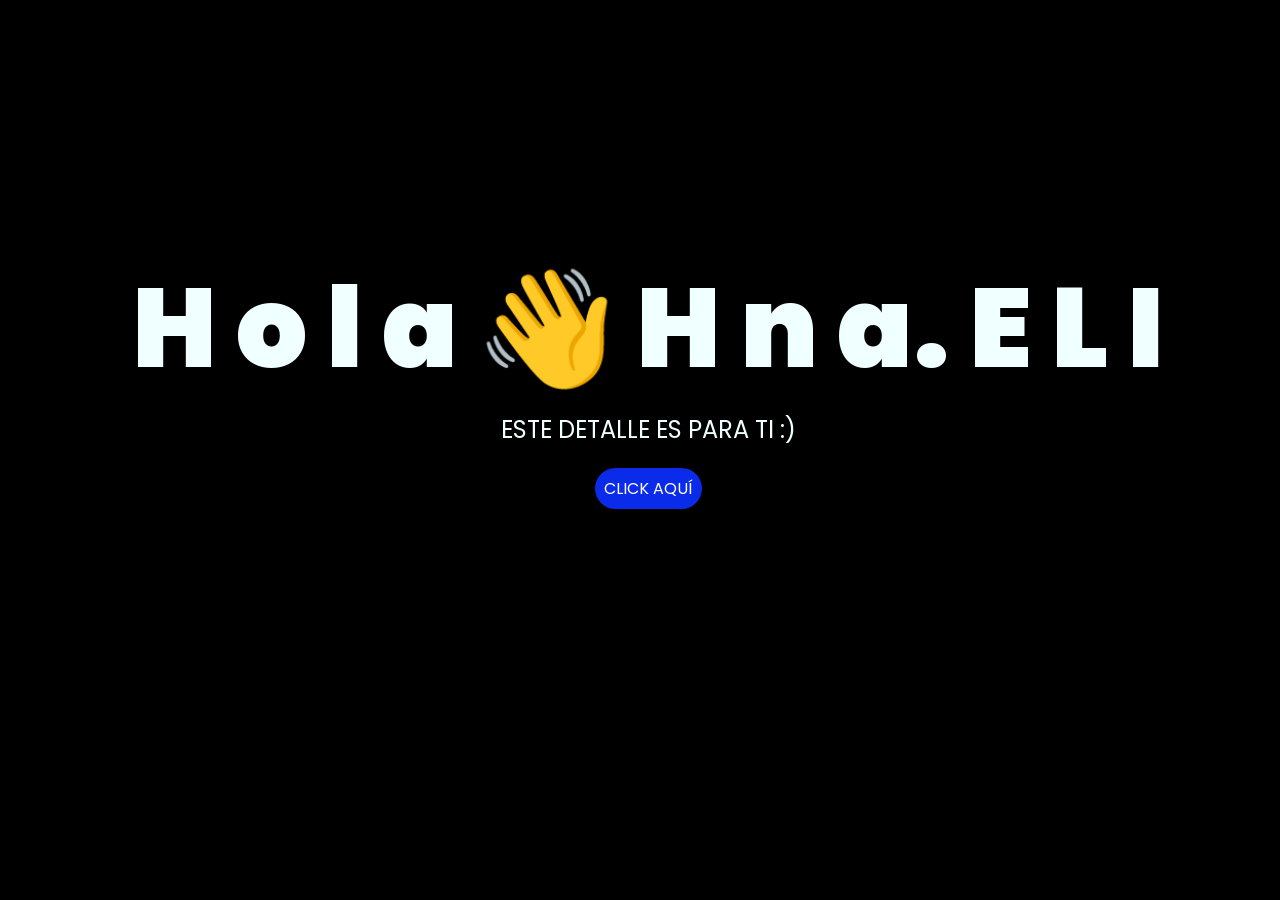
<file: index.html>
<!DOCTYPE html>
<html lang="es">

<head>
    <meta charset="UTF-8">
    <meta http-equiv="X-UA-Compatible" content="IE=edge">
    <meta name="viewport" content="width=device-width, initial-scale=1.0">
    <link rel="stylesheet" href="css/style.css">
    <link rel="icon" href="img/flowers.png" type="image/x-icon">
    <title>Flowers</title>
</head>

<body>
    <div class="greetings">
        <span>H</span>
        <span>o</span>
        <span>l</span>
        <span>a</span>
        <span>👋</span>
        <span>H</span>
        <span>n</span>
        <span>a.</span>
        <span>E</span>
        <span>L</span>
        <span>I</span>

    </div>
    <div class="description">
        <span>ESTE DETALLE ES PARA TI :)</span>
    </div>
    <div class="button">
        <button class="botones">
            <a href="flower.html" style="color: #fff;">CLICK AQUÍ</a>
        </button>
    </div>

</body>

</html>
</file>
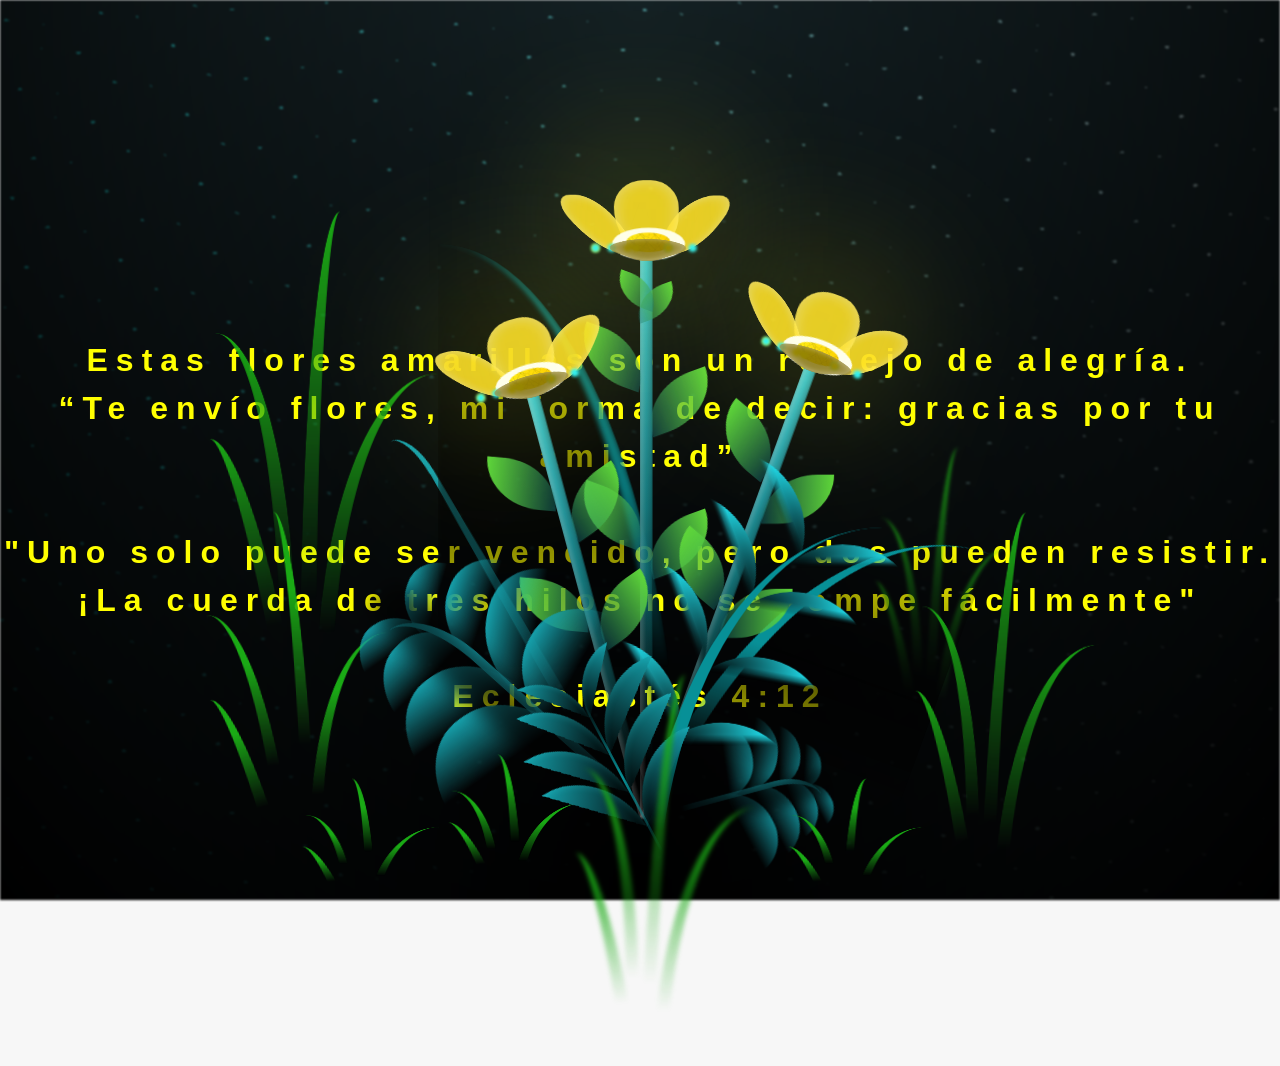
<file: flower.html>
<!DOCTYPE html>
<html lang="es">
  <head>
    <meta charset="UTF-8" />
    <meta http-equiv="X-UA-Compatible" content="IE=edge" />
    <meta name="viewport" content="width=device-width, initial-scale=1.0" />
    <link rel="stylesheet" href="css/main.css" />
    <link rel="icon" href="img/flowers.png" type="image/x-icon" />
    <title>Flower</title>
  </head>
  <body class="container">
    <audio src="sound/ChristianBasso&HaienQiu-Flowers.mp3" autoplay></audio>
    <div id="lyrics">
     
    </div>
    <h1 class="titulo">Estas flores amarillas son un reflejo de alegría.<br>
      “Te envío flores, mi forma de decir: gracias por tu amistad” <br><br> 
    "Uno solo puede ser vencido,
pero dos pueden resistir.
¡La cuerda de tres hilos
no se rompe fácilmente"<br><br>
Eclesiastés 4:12</h1>
  
    <div class="night"></div>
    <div class="flowers">
      <div class="flower flower--1">
        <div class="flower__leafs flower__leafs--1">
          <div class="flower__leaf flower__leaf--1"></div>
          <div class="flower__leaf flower__leaf--2"></div>
          <div class="flower__leaf flower__leaf--3"></div>
          <div class="flower__leaf flower__leaf--4"></div>
          <div class="flower__white-circle"></div>

          <div class="flower__light flower__light--1"></div>
          <div class="flower__light flower__light--2"></div>
          <div class="flower__light flower__light--3"></div>
          <div class="flower__light flower__light--4"></div>
          <div class="flower__light flower__light--5"></div>
          <div class="flower__light flower__light--6"></div>
          <div class="flower__light flower__light--7"></div>
          <div class="flower__light flower__light--8"></div>
        </div>
        <div class="flower__line">
          <div class="flower__line__leaf flower__line__leaf--1"></div>
          <div class="flower__line__leaf flower__line__leaf--2"></div>
          <div class="flower__line__leaf flower__line__leaf--3"></div>
          <div class="flower__line__leaf flower__line__leaf--4"></div>
          <div class="flower__line__leaf flower__line__leaf--5"></div>
          <div class="flower__line__leaf flower__line__leaf--6"></div>
        </div>
      </div>

      <div class="flower flower--2">
        <div class="flower__leafs flower__leafs--2">
          <div class="flower__leaf flower__leaf--1"></div>
          <div class="flower__leaf flower__leaf--2"></div>
          <div class="flower__leaf flower__leaf--3"></div>
          <div class="flower__leaf flower__leaf--4"></div>
          <div class="flower__white-circle"></div>

          <div class="flower__light flower__light--1"></div>
          <div class="flower__light flower__light--2"></div>
          <div class="flower__light flower__light--3"></div>
          <div class="flower__light flower__light--4"></div>
          <div class="flower__light flower__light--5"></div>
          <div class="flower__light flower__light--6"></div>
          <div class="flower__light flower__light--7"></div>
          <div class="flower__light flower__light--8"></div>
        </div>
        <div class="flower__line">
          <div class="flower__line__leaf flower__line__leaf--1"></div>
          <div class="flower__line__leaf flower__line__leaf--2"></div>
          <div class="flower__line__leaf flower__line__leaf--3"></div>
          <div class="flower__line__leaf flower__line__leaf--4"></div>
        </div>
      </div>

      <div class="flower flower--3">
        <div class="flower__leafs flower__leafs--3">
          <div class="flower__leaf flower__leaf--1"></div>
          <div class="flower__leaf flower__leaf--2"></div>
          <div class="flower__leaf flower__leaf--3"></div>
          <div class="flower__leaf flower__leaf--4"></div>
          <div class="flower__white-circle"></div>

          <div class="flower__light flower__light--1"></div>
          <div class="flower__light flower__light--2"></div>
          <div class="flower__light flower__light--3"></div>
          <div class="flower__light flower__light--4"></div>
          <div class="flower__light flower__light--5"></div>
          <div class="flower__light flower__light--6"></div>
          <div class="flower__light flower__light--7"></div>
          <div class="flower__light flower__light--8"></div>
        </div>
        <div class="flower__line">
          <div class="flower__line__leaf flower__line__leaf--1"></div>
          <div class="flower__line__leaf flower__line__leaf--2"></div>
          <div class="flower__line__leaf flower__line__leaf--3"></div>
          <div class="flower__line__leaf flower__line__leaf--4"></div>
        </div>
      </div>

      <div class="grow-ans" style="--d: 1.2s">
        <div class="flower__g-long">
          <div class="flower__g-long__top"></div>
          <div class="flower__g-long__bottom"></div>
        </div>
      </div>

      <div class="growing-grass">
        <div class="flower__grass flower__grass--1">
          <div class="flower__grass--top"></div>
          <div class="flower__grass--bottom"></div>
          <div class="flower__grass__leaf flower__grass__leaf--1"></div>
          <div class="flower__grass__leaf flower__grass__leaf--2"></div>
          <div class="flower__grass__leaf flower__grass__leaf--3"></div>
          <div class="flower__grass__leaf flower__grass__leaf--4"></div>
          <div class="flower__grass__leaf flower__grass__leaf--5"></div>
          <div class="flower__grass__leaf flower__grass__leaf--6"></div>
          <div class="flower__grass__leaf flower__grass__leaf--7"></div>
          <div class="flower__grass__leaf flower__grass__leaf--8"></div>
          <div class="flower__grass__overlay"></div>
        </div>
      </div>

      <div class="growing-grass">
        <div class="flower__grass flower__grass--2">
          <div class="flower__grass--top"></div>
          <div class="flower__grass--bottom"></div>
          <div class="flower__grass__leaf flower__grass__leaf--1"></div>
          <div class="flower__grass__leaf flower__grass__leaf--2"></div>
          <div class="flower__grass__leaf flower__grass__leaf--3"></div>
          <div class="flower__grass__leaf flower__grass__leaf--4"></div>
          <div class="flower__grass__leaf flower__grass__leaf--5"></div>
          <div class="flower__grass__leaf flower__grass__leaf--6"></div>
          <div class="flower__grass__leaf flower__grass__leaf--7"></div>
          <div class="flower__grass__leaf flower__grass__leaf--8"></div>
          <div class="flower__grass__overlay"></div>
        </div>
      </div>

      <div class="grow-ans" style="--d: 2.4s">
        <div class="flower__g-right flower__g-right--1">
          <div class="leaf"></div>
        </div>
      </div>

      <div class="grow-ans" style="--d: 2.8s">
        <div class="flower__g-right flower__g-right--2">
          <div class="leaf"></div>
        </div>
      </div>

      <div class="grow-ans" style="--d: 2.8s">
        <div class="flower__g-front">
          <div
            class="flower__g-front__leaf-wrapper flower__g-front__leaf-wrapper--1"
          >
            <div class="flower__g-front__leaf"></div>
          </div>
          <div
            class="flower__g-front__leaf-wrapper flower__g-front__leaf-wrapper--2"
          >
            <div class="flower__g-front__leaf"></div>
          </div>
          <div
            class="flower__g-front__leaf-wrapper flower__g-front__leaf-wrapper--3"
          >
            <div class="flower__g-front__leaf"></div>
          </div>
          <div
            class="flower__g-front__leaf-wrapper flower__g-front__leaf-wrapper--4"
          >
            <div class="flower__g-front__leaf"></div>
          </div>
          <div
            class="flower__g-front__leaf-wrapper flower__g-front__leaf-wrapper--5"
          >
            <div class="flower__g-front__leaf"></div>
          </div>
          <div
            class="flower__g-front__leaf-wrapper flower__g-front__leaf-wrapper--6"
          >
            <div class="flower__g-front__leaf"></div>
          </div>
          <div
            class="flower__g-front__leaf-wrapper flower__g-front__leaf-wrapper--7"
          >
            <div class="flower__g-front__leaf"></div>
          </div>
          <div
            class="flower__g-front__leaf-wrapper flower__g-front__leaf-wrapper--8"
          >
            <div class="flower__g-front__leaf"></div>
          </div>
          <div class="flower__g-front__line"></div>
        </div>
      </div>

      <div class="grow-ans" style="--d: 3.2s">
        <div class="flower__g-fr">
          <div class="leaf"></div>
          <div class="flower__g-fr__leaf flower__g-fr__leaf--1"></div>
          <div class="flower__g-fr__leaf flower__g-fr__leaf--2"></div>
          <div class="flower__g-fr__leaf flower__g-fr__leaf--3"></div>
          <div class="flower__g-fr__leaf flower__g-fr__leaf--4"></div>
          <div class="flower__g-fr__leaf flower__g-fr__leaf--5"></div>
          <div class="flower__g-fr__leaf flower__g-fr__leaf--6"></div>
          <div class="flower__g-fr__leaf flower__g-fr__leaf--7"></div>
          <div class="flower__g-fr__leaf flower__g-fr__leaf--8"></div>
        </div>
      </div>

      <div class="long-g long-g--0">
        <div class="grow-ans" style="--d: 3s">
          <div class="leaf leaf--0"></div>
        </div>
        <div class="grow-ans" style="--d: 2.2s">
          <div class="leaf leaf--1"></div>
        </div>
        <div class="grow-ans" style="--d: 3.4s">
          <div class="leaf leaf--2"></div>
        </div>
        <div class="grow-ans" style="--d: 3.6s">
          <div class="leaf leaf--3"></div>
        </div>
      </div>

      <div class="long-g long-g--1">
        <div class="grow-ans" style="--d: 3.6s">
          <div class="leaf leaf--0"></div>
        </div>
        <div class="grow-ans" style="--d: 3.8s">
          <div class="leaf leaf--1"></div>
        </div>
        <div class="grow-ans" style="--d: 4s">
          <div class="leaf leaf--2"></div>
        </div>
        <div class="grow-ans" style="--d: 4.2s">
          <div class="leaf leaf--3"></div>
        </div>
      </div>

      <div class="long-g long-g--2">
        <div class="grow-ans" style="--d: 4s">
          <div class="leaf leaf--0"></div>
        </div>
        <div class="grow-ans" style="--d: 4.2s">
          <div class="leaf leaf--1"></div>
        </div>
        <div class="grow-ans" style="--d: 4.4s">
          <div class="leaf leaf--2"></div>
        </div>
        <div class="grow-ans" style="--d: 4.6s">
          <div class="leaf leaf--3"></div>
        </div>
      </div>

      <div class="long-g long-g--3">
        <div class="grow-ans" style="--d: 4s">
          <div class="leaf leaf--0"></div>
        </div>
        <div class="grow-ans" style="--d: 4.2s">
          <div class="leaf leaf--1"></div>
        </div>
        <div class="grow-ans" style="--d: 3s">
          <div class="leaf leaf--2"></div>
        </div>
        <div class="grow-ans" style="--d: 3.6s">
          <div class="leaf leaf--3"></div>
        </div>
      </div>

      <div class="long-g long-g--4">
        <div class="grow-ans" style="--d: 4s">
          <div class="leaf leaf--0"></div>
        </div>
        <div class="grow-ans" style="--d: 4.2s">
          <div class="leaf leaf--1"></div>
        </div>
        <div class="grow-ans" style="--d: 3s">
          <div class="leaf leaf--2"></div>
        </div>
        <div class="grow-ans" style="--d: 3.6s">
          <div class="leaf leaf--3"></div>
        </div>
      </div>

      <div class="long-g long-g--5">
        <div class="grow-ans" style="--d: 4s">
          <div class="leaf leaf--0"></div>
        </div>
        <div class="grow-ans" style="--d: 4.2s">
          <div class="leaf leaf--1"></div>
        </div>
        <div class="grow-ans" style="--d: 3s">
          <div class="leaf leaf--2"></div>
        </div>
        <div class="grow-ans" style="--d: 3.6s">
          <div class="leaf leaf--3"></div>
        </div>
      </div>

      <div class="long-g long-g--6">
        <div class="grow-ans" style="--d: 4.2s">
          <div class="leaf leaf--0"></div>
        </div>
        <div class="grow-ans" style="--d: 4.4s">
          <div class="leaf leaf--1"></div>
        </div>
        <div class="grow-ans" style="--d: 4.6s">
          <div class="leaf leaf--2"></div>
        </div>
        <div class="grow-ans" style="--d: 4.8s">
          <div class="leaf leaf--3"></div>
        </div>
      </div>

      <div class="long-g long-g--7">
        <div class="grow-ans" style="--d: 3s">
          <div class="leaf leaf--0"></div>
        </div>
        <div class="grow-ans" style="--d: 3.2s">
          <div class="leaf leaf--1"></div>
        </div>
        <div class="grow-ans" style="--d: 3.5s">
          <div class="leaf leaf--2"></div>
        </div>
        <div class="grow-ans" style="--d: 3.6s">
          <div class="leaf leaf--3"></div>
        </div>
      </div>
    </div>
    <script src="anim.js"></script>
    <script src="main.js"></script>
  </body>
</html>
</file>
<file: css/style.css>
@import url('https://fonts.googleapis.com/css2?family=Poppins:ital,wght@0,500;1,900&display=swap');
*{
    font-family: 'Poppins',cursive;
}
body{
    color: azure;
    width: 100%;
    height: 82vh;
    display: flex;
    flex-direction: column;
    align-items: center;
    justify-content: center;
    background-color: black;
    /* padding-top: -30; */
}

.botones{
    padding: 9px;
    border-radius: 80px;
    background-color: transparent;
    border: none;
}

.botones a{
    background-color: #0a2be9;
    padding: 9px;
    border-radius: 80px;
    -webkit-border-radius: 80px;
    -moz-border-radius: 80px;
    -ms-border-radius: 80px;
    -o-border-radius: 80px;

}

.botones a:focus{
    background-color: rgb(50, 194, 194);
}

.greetings{
    font-size: 7rem;
    font-weight: 900;
}
.greetings > span{
    animation: glow 2.5s ease-in-out infinite;
}
@keyframes glow{
    0%, 100%{
        color: #fff;
        text-shadow: 0 0 12px #39c6d6, 0 0 50px #39c6d6, 0 0 100px #39c6d6;
    }
    10%, 90%{
        color: #111;
        text-shadow: none;
    }
}
.greetings > span:nth-child(2){
    animation-delay: .4s ;
}
.greetings > span:nth-child(3){
    animation-delay: .6s ;
}
.greetings > span:nth-child(4){
    animation-delay: .8s;
}
.greetings > span:nth-child(5){
    animation-delay: 1s;
}
.greetings > span:nth-child(6){
    animation-delay: 1.2s;
}

.greetings > span:nth-child(7){
    animation-delay: 1.4s;
}
.greetings > span:nth-child(8){
    animation-delay: 1.6s;
}
.greetings > span:nth-child(9){
    animation-delay: 1.8s;
}
.greetings > span:nth-child(10){
    animation-delay: 2s;
}
.greetings > span:nth-child(11){
    animation-delay: 2.1s;
}
.greetings > span:nth-child(12){
    animation-delay: 2.3s;
}


.description{
    font-size: 1.5rem;
    margin-bottom: 20px;
}

.button a{
    text-decoration: none;
    font-size: 1rem;
    color: #111;
}

@media screen and (max-width:574px){
    .greetings{
        display: block;
        font-size: 4rem;
        font-weight: 800;
        text-align: center;
    }
    .description{
        font-size: 2rem;
    }
    
    .button a{
        font-size: 1rem;
    }
}
</file>
<file: css/main.css>
*,
*::after,
*::before {
  padding: 0;
  margin: 0;
  box-sizing: border-box;
}

:root {
  --dark-color: #000;
}

body {
  display: flex;
  align-items: flex-end;
  justify-content: center;
  min-height: 100vh;
  background-color: var(--dark-color);
  overflow: hidden;
  perspective: 1000px;
}

#lyrics {
  font-size: 28px;
  font-family: "Franklin Gothic Medium", "Arial Narrow", Arial, sans-serif;
  color: white;
  position: absolute;
  margin-bottom: 20%;
  z-index: 1;
  font-weight: bold;
  letter-spacing: 4px;
}
@media only screen and (max-width: 600px) {
  /* Estilos específicos para dispositivos con un ancho máximo de 600px */
  #lyrics {
      font-size: 14px; /* Reduce el tamaño del texto para dispositivos más pequeños */
      margin-bottom: 530px;
      letter-spacing: 3px;
  }

}
.titulo {
  margin-bottom: 180px;
  font-family: "Calisto MT", Calisto MT, sans-serif;
  color: yellow;
  position: absolute;
  font-weight: bold;
  letter-spacing: 8px;
  opacity: 0;
  animation: fadeIn 3s ease-in-out forwards;
  text-align: center;
}
@keyframes fadeIn {
  from {
    opacity: 0;
  }
  to {
    opacity: 1;
  }
}

.night {
  z-index: -1;
  position: absolute;
  left: 50%;
  top: 0;
  transform: translateX(-50%);
  width: 100%;
  height: 100%;
  filter: blur(0.1vmin);
  background-image: radial-gradient(
      ellipse at top,
      transparent 0%,
      var(--dark-color)
    ),
    radial-gradient(
      ellipse at bottom,
      var(--dark-color),
      rgba(145, 233, 255, 0.2)
    ),
    repeating-linear-gradient(
      220deg,
      rgb(0, 0, 0) 0px,
      rgb(0, 0, 0) 19px,
      transparent 19px,
      transparent 22px
    ),
    repeating-linear-gradient(
      189deg,
      rgb(0, 0, 0) 0px,
      rgb(0, 0, 0) 19px,
      transparent 19px,
      transparent 22px
    ),
    repeating-linear-gradient(
      148deg,
      rgb(0, 0, 0) 0px,
      rgb(0, 0, 0) 19px,
      transparent 19px,
      transparent 22px
    ),
    linear-gradient(90deg, rgb(0, 255, 250), rgb(240, 240, 240));
}

.flowers {
  position: relative;
  transform: scale(0.9);
  /*margin-bottom: 100px;
  */
}

@media only screen and (max-width: 600px) {
  /* Estilos específicos para dispositivos con un ancho máximo de 600px */
.flowers {
      font-size: 14px;
      margin-bottom: 35%;
      letter-spacing: 3px;
      transform: scale(1.0);
}

}

.flower {
  position: absolute;
  bottom: 10vmin;
  transform-origin: bottom center;
  z-index: 10;
  --fl-speed: 0.8s;
}
.flower--1 {
  -webkit-animation: moving-flower-1 4s linear infinite;
  animation: moving-flower-1 4s linear infinite;
}
.flower--1 .flower__line {
  height: 70vmin;
  -webkit-animation-delay: 0.3s;
  animation-delay: 0.3s;
}
.flower--1 .flower__line__leaf--1 {
  -webkit-animation: blooming-leaf-right var(--fl-speed) 1.6s backwards;
  animation: blooming-leaf-right var(--fl-speed) 1.6s backwards;
}
.flower--1 .flower__line__leaf--2 {
  -webkit-animation: blooming-leaf-right var(--fl-speed) 1.4s backwards;
  animation: blooming-leaf-right var(--fl-speed) 1.4s backwards;
}
.flower--1 .flower__line__leaf--3 {
  -webkit-animation: blooming-leaf-left var(--fl-speed) 1.2s backwards;
  animation: blooming-leaf-left var(--fl-speed) 1.2s backwards;
}
.flower--1 .flower__line__leaf--4 {
  -webkit-animation: blooming-leaf-left var(--fl-speed) 1s backwards;
  animation: blooming-leaf-left var(--fl-speed) 1s backwards;
}
.flower--1 .flower__line__leaf--5 {
  -webkit-animation: blooming-leaf-right var(--fl-speed) 1.8s backwards;
  animation: blooming-leaf-right var(--fl-speed) 1.8s backwards;
}
.flower--1 .flower__line__leaf--6 {
  -webkit-animation: blooming-leaf-left var(--fl-speed) 2s backwards;
  animation: blooming-leaf-left var(--fl-speed) 2s backwards;
}
.flower--2 {
  left: 50%;
  transform: rotate(20deg);
  -webkit-animation: moving-flower-2 4s linear infinite;
  animation: moving-flower-2 4s linear infinite;
}
.flower--2 .flower__line {
  height: 60vmin;
  -webkit-animation-delay: 0.6s;
  animation-delay: 0.6s;
}
.flower--2 .flower__line__leaf--1 {
  -webkit-animation: blooming-leaf-right var(--fl-speed) 1.9s backwards;
  animation: blooming-leaf-right var(--fl-speed) 1.9s backwards;
}
.flower--2 .flower__line__leaf--2 {
  -webkit-animation: blooming-leaf-right var(--fl-speed) 1.7s backwards;
  animation: blooming-leaf-right var(--fl-speed) 1.7s backwards;
}
.flower--2 .flower__line__leaf--3 {
  -webkit-animation: blooming-leaf-left var(--fl-speed) 1.5s backwards;
  animation: blooming-leaf-left var(--fl-speed) 1.5s backwards;
}
.flower--2 .flower__line__leaf--4 {
  -webkit-animation: blooming-leaf-left var(--fl-speed) 1.3s backwards;
  animation: blooming-leaf-left var(--fl-speed) 1.3s backwards;
}
.flower--3 {
  left: 50%;
  transform: rotate(-15deg);
  -webkit-animation: moving-flower-3 4s linear infinite;
  animation: moving-flower-3 4s linear infinite;
}
.flower--3 .flower__line {
  -webkit-animation-delay: 0.9s;
  animation-delay: 0.9s;
}
.flower--3 .flower__line__leaf--1 {
  -webkit-animation: blooming-leaf-right var(--fl-speed) 2.5s backwards;
  animation: blooming-leaf-right var(--fl-speed) 2.5s backwards;
}
.flower--3 .flower__line__leaf--2 {
  -webkit-animation: blooming-leaf-right var(--fl-speed) 2.3s backwards;
  animation: blooming-leaf-right var(--fl-speed) 2.3s backwards;
}
.flower--3 .flower__line__leaf--3 {
  -webkit-animation: blooming-leaf-left var(--fl-speed) 2.1s backwards;
  animation: blooming-leaf-left var(--fl-speed) 2.1s backwards;
}
.flower--3 .flower__line__leaf--4 {
  -webkit-animation: blooming-leaf-left var(--fl-speed) 1.9s backwards;
  animation: blooming-leaf-left var(--fl-speed) 1.9s backwards;
}
.flower__leafs {
  position: relative;
  -webkit-animation: blooming-flower 2s backwards;
  animation: blooming-flower 2s backwards;
}
.flower__leafs--1 {
  -webkit-animation-delay: 1.1s;
  animation-delay: 1.1s;
}
.flower__leafs--2 {
  -webkit-animation-delay: 1.4s;
  animation-delay: 1.4s;
}
.flower__leafs--3 {
  -webkit-animation-delay: 1.7s;
  animation-delay: 1.7s;
}
.flower__leafs::after {
  content: "";
  position: absolute;
  left: 0;
  top: 0;
  transform: translate(-50%, -100%);
  width: 8vmin;
  height: 8vmin;
  background-color: #f9fd25;
  /* background-color: #fd2525; */
  filter: blur(10vmin);
}
.flower__leaf {
  position: absolute;
  bottom: 0;
  left: 50%;
  width: 8vmin;
  height: 11vmin;
  border-radius: 51% 49% 47% 53%/44% 45% 55% 69%;
  background-color: #253bfd;
  background-color: #fddd25;
  transform-origin: bottom center;
  opacity: 0.9;
  box-shadow: inset 0 0 2vmin rgba(255, 255, 255, 0.5);
}
.flower__leaf--1 {
  transform: translate(-10%, 1%) rotateY(40deg) rotateX(-50deg);
}
.flower__leaf--2 {
  transform: translate(-50%, -4%) rotateX(40deg);
}
.flower__leaf--3 {
  transform: translate(-90%, 0%) rotateY(45deg) rotateX(50deg);
}
.flower__leaf--4 {
  width: 8vmin;
  height: 8vmin;
  transform-origin: bottom left;
  border-radius: 4vmin 10vmin 4vmin 4vmin;
  transform: translate(0%, 18%) rotateX(70deg) rotate(-43deg);
  background-color: #7c6901;
  z-index: 1;
  opacity: 0.8;
}
.flower__white-circle {
  position: absolute;
  left: -3.5vmin;
  top: -3vmin;
  width: 9vmin;
  height: 4vmin;
  border-radius: 50%;
  background-color: #fff;
}
.flower__white-circle::after {
  content: "";
  position: absolute;
  left: 50%;
  top: 45%;
  transform: translate(-50%, -50%);
  width: 60%;
  height: 60%;
  border-radius: inherit;
  background-image: repeating-linear-gradient(
      135deg,
      rgba(0, 0, 0, 0.03) 0px,
      rgba(0, 0, 0, 0.03) 1px,
      transparent 1px,
      transparent 12px
    ),
    repeating-linear-gradient(
      45deg,
      rgba(0, 0, 0, 0.03) 0px,
      rgba(0, 0, 0, 0.03) 1px,
      transparent 1px,
      transparent 12px
    ),
    repeating-linear-gradient(
      67.5deg,
      rgba(0, 0, 0, 0.03) 0px,
      rgba(0, 0, 0, 0.03) 1px,
      transparent 1px,
      transparent 12px
    ),
    repeating-linear-gradient(
      135deg,
      rgba(0, 0, 0, 0.03) 0px,
      rgba(0, 0, 0, 0.03) 1px,
      transparent 1px,
      transparent 12px
    ),
    repeating-linear-gradient(
      45deg,
      rgba(0, 0, 0, 0.03) 0px,
      rgba(0, 0, 0, 0.03) 1px,
      transparent 1px,
      transparent 12px
    ),
    repeating-linear-gradient(
      112.5deg,
      rgba(0, 0, 0, 0.03) 0px,
      rgba(0, 0, 0, 0.03) 1px,
      transparent 1px,
      transparent 12px
    ),
    repeating-linear-gradient(
      112.5deg,
      rgba(0, 0, 0, 0.03) 0px,
      rgba(0, 0, 0, 0.03) 1px,
      transparent 1px,
      transparent 12px
    ),
    repeating-linear-gradient(
      45deg,
      rgba(0, 0, 0, 0.03) 0px,
      rgba(0, 0, 0, 0.03) 1px,
      transparent 1px,
      transparent 12px
    ),
    repeating-linear-gradient(
      22.5deg,
      rgba(0, 0, 0, 0.03) 0px,
      rgba(0, 0, 0, 0.03) 1px,
      transparent 1px,
      transparent 12px
    ),
    repeating-linear-gradient(
      45deg,
      rgba(0, 0, 0, 0.03) 0px,
      rgba(0, 0, 0, 0.03) 1px,
      transparent 1px,
      transparent 12px
    ),
    repeating-linear-gradient(
      22.5deg,
      rgba(0, 0, 0, 0.03) 0px,
      rgba(0, 0, 0, 0.03) 1px,
      transparent 1px,
      transparent 12px
    ),
    repeating-linear-gradient(
      135deg,
      rgba(0, 0, 0, 0.03) 0px,
      rgba(0, 0, 0, 0.03) 1px,
      transparent 1px,
      transparent 12px
    ),
    repeating-linear-gradient(
      157.5deg,
      rgba(0, 0, 0, 0.03) 0px,
      rgba(0, 0, 0, 0.03) 1px,
      transparent 1px,
      transparent 12px
    ),
    repeating-linear-gradient(
      67.5deg,
      rgba(0, 0, 0, 0.03) 0px,
      rgba(0, 0, 0, 0.03) 1px,
      transparent 1px,
      transparent 12px
    ),
    repeating-linear-gradient(
      67.5deg,
      rgba(0, 0, 0, 0.03) 0px,
      rgba(0, 0, 0, 0.03) 1px,
      transparent 1px,
      transparent 12px
    ),
    linear-gradient(90deg, rgb(255, 235, 18), rgb(255, 206, 0));
}
.flower__line {
  height: 55vmin;
  width: 1.5vmin;
  background-image: linear-gradient(
      to left,
      rgba(0, 0, 0, 0.2),
      transparent,
      rgba(255, 255, 255, 0.2)
    ),
    linear-gradient(to top, transparent 10%, #14757a, #39c6d6);
  box-shadow: inset 0 0 2px rgba(0, 0, 0, 0.5);
  -webkit-animation: grow-flower-tree 4s backwards;
  animation: grow-flower-tree 4s backwards;
}
.flower__line__leaf {
  --w: 7vmin;
  --h: calc(var(--w) + 2vmin);
  position: absolute;
  top: 20%;
  left: 90%;
  width: var(--w);
  height: var(--h);
  border-top-right-radius: var(--h);
  border-bottom-left-radius: var(--h);
  background-image: linear-gradient(to top, rgba(20, 117, 122, 0.4), #5ed639);
}
.flower__line__leaf--1 {
  transform: rotate(70deg) rotateY(30deg);
}
.flower__line__leaf--2 {
  top: 45%;
  transform: rotate(70deg) rotateY(30deg);
}
.flower__line__leaf--3,
.flower__line__leaf--4,
.flower__line__leaf--6 {
  border-top-right-radius: 0;
  border-bottom-left-radius: 0;
  border-top-left-radius: var(--h);
  border-bottom-right-radius: var(--h);
  left: -460%;
  top: 12%;
  transform: rotate(-70deg) rotateY(30deg);
}
.flower__line__leaf--4 {
  top: 40%;
}
.flower__line__leaf--5 {
  top: 0;
  transform-origin: left;
  transform: rotate(70deg) rotateY(30deg) scale(0.6);
}
.flower__line__leaf--6 {
  top: -2%;
  left: -450%;
  transform-origin: right;
  transform: rotate(-70deg) rotateY(30deg) scale(0.6);
}
.flower__light {
  position: absolute;
  bottom: 0vmin;
  width: 1vmin;
  height: 1vmin;
  background-color: rgb(255, 251, 0);
  border-radius: 50%;
  filter: blur(0.2vmin);
  -webkit-animation: light-ans 4s linear infinite backwards;
  animation: light-ans 4s linear infinite backwards;
}
.flower__light:nth-child(odd) {
  background-color: #23f0ff;
}
.flower__light--1 {
  left: -2vmin;
  -webkit-animation-delay: 1s;
  animation-delay: 1s;
}
.flower__light--2 {
  left: 3vmin;
  -webkit-animation-delay: 0.5s;
  animation-delay: 0.5s;
}
.flower__light--3 {
  left: -6vmin;
  -webkit-animation-delay: 0.3s;
  animation-delay: 0.3s;
}
.flower__light--4 {
  left: 6vmin;
  -webkit-animation-delay: 0.9s;
  animation-delay: 0.9s;
}
.flower__light--5 {
  left: -1vmin;
  -webkit-animation-delay: 1.5s;
  animation-delay: 1.5s;
}
.flower__light--6 {
  left: -4vmin;
  -webkit-animation-delay: 3s;
  animation-delay: 3s;
}
.flower__light--7 {
  left: 3vmin;
  -webkit-animation-delay: 2s;
  animation-delay: 2s;
}
.flower__light--8 {
  left: -6vmin;
  -webkit-animation-delay: 3.5s;
  animation-delay: 3.5s;
}
.flower__grass {
  --c: #159faa;
  --line-w: 1.5vmin;
  position: absolute;
  bottom: 12vmin;
  left: -7vmin;
  display: flex;
  flex-direction: column;
  align-items: flex-end;
  z-index: 20;
  transform-origin: bottom center;
  transform: rotate(-48deg) rotateY(40deg);
}
.flower__grass--1 {
  -webkit-animation: moving-grass 2s linear infinite;
  animation: moving-grass 2s linear infinite;
}
.flower__grass--2 {
  left: 2vmin;
  bottom: 10vmin;
  transform: scale(0.5) rotate(75deg) rotateX(10deg) rotateY(-200deg);
  opacity: 0.8;
  z-index: 0;
  -webkit-animation: moving-grass--2 1.5s linear infinite;
  animation: moving-grass--2 1.5s linear infinite;
}
.flower__grass--top {
  width: 7vmin;
  height: 10vmin;
  border-top-right-radius: 100%;
  border-right: var(--line-w) solid var(--c);
  transform-origin: bottom center;
  transform: rotate(-2deg);
}
.flower__grass--bottom {
  margin-top: -2px;
  width: var(--line-w);
  height: 25vmin;
  background-image: linear-gradient(to top, transparent, var(--c));
}
.flower__grass__leaf {
  --size: 10vmin;
  position: absolute;
  width: calc(var(--size) * 2.1);
  height: var(--size);
  border-top-left-radius: var(--size);
  border-top-right-radius: var(--size);
  background-image: linear-gradient(
    to top,
    transparent,
    transparent 30%,
    var(--c)
  );
  z-index: 100;
}
.flower__grass__leaf--1 {
  top: -6%;
  left: 30%;
  --size: 6vmin;
  transform: rotate(-20deg);
  -webkit-animation: growing-grass-ans--1 2s 2.6s backwards;
  animation: growing-grass-ans--1 2s 2.6s backwards;
}
@-webkit-keyframes growing-grass-ans--1 {
  0% {
    transform-origin: bottom left;
    transform: rotate(-20deg) scale(0);
  }
}
@keyframes growing-grass-ans--1 {
  0% {
    transform-origin: bottom left;
    transform: rotate(-20deg) scale(0);
  }
}
.flower__grass__leaf--2 {
  top: -5%;
  left: -110%;
  --size: 6vmin;
  transform: rotate(10deg);
  -webkit-animation: growing-grass-ans--2 2s 2.4s linear backwards;
  animation: growing-grass-ans--2 2s 2.4s linear backwards;
}
@-webkit-keyframes growing-grass-ans--2 {
  0% {
    transform-origin: bottom right;
    transform: rotate(10deg) scale(0);
  }
}
@keyframes growing-grass-ans--2 {
  0% {
    transform-origin: bottom right;
    transform: rotate(10deg) scale(0);
  }
}
.flower__grass__leaf--3 {
  top: 5%;
  left: 60%;
  --size: 8vmin;
  transform: rotate(-18deg) rotateX(-20deg);
  -webkit-animation: growing-grass-ans--3 2s 2.2s linear backwards;
  animation: growing-grass-ans--3 2s 2.2s linear backwards;
}
@-webkit-keyframes growing-grass-ans--3 {
  0% {
    transform-origin: bottom left;
    transform: rotate(-18deg) rotateX(-20deg) scale(0);
  }
}
@keyframes growing-grass-ans--3 {
  0% {
    transform-origin: bottom left;
    transform: rotate(-18deg) rotateX(-20deg) scale(0);
  }
}
.flower__grass__leaf--4 {
  top: 6%;
  left: -135%;
  --size: 8vmin;
  transform: rotate(2deg);
  -webkit-animation: growing-grass-ans--4 2s 2s linear backwards;
  animation: growing-grass-ans--4 2s 2s linear backwards;
}
@-webkit-keyframes growing-grass-ans--4 {
  0% {
    transform-origin: bottom right;
    transform: rotate(2deg) scale(0);
  }
}
@keyframes growing-grass-ans--4 {
  0% {
    transform-origin: bottom right;
    transform: rotate(2deg) scale(0);
  }
}
.flower__grass__leaf--5 {
  top: 20%;
  left: 60%;
  --size: 10vmin;
  transform: rotate(-24deg) rotateX(-20deg);
  -webkit-animation: growing-grass-ans--5 2s 1.8s linear backwards;
  animation: growing-grass-ans--5 2s 1.8s linear backwards;
}
@-webkit-keyframes growing-grass-ans--5 {
  0% {
    transform-origin: bottom left;
    transform: rotate(-24deg) rotateX(-20deg) scale(0);
  }
}
@keyframes growing-grass-ans--5 {
  0% {
    transform-origin: bottom left;
    transform: rotate(-24deg) rotateX(-20deg) scale(0);
  }
}
.flower__grass__leaf--6 {
  top: 22%;
  left: -180%;
  --size: 10vmin;
  transform: rotate(10deg);
  -webkit-animation: growing-grass-ans--6 2s 1.6s linear backwards;
  animation: growing-grass-ans--6 2s 1.6s linear backwards;
}
@-webkit-keyframes growing-grass-ans--6 {
  0% {
    transform-origin: bottom right;
    transform: rotate(10deg) scale(0);
  }
}
@keyframes growing-grass-ans--6 {
  0% {
    transform-origin: bottom right;
    transform: rotate(10deg) scale(0);
  }
}
.flower__grass__leaf--7 {
  top: 39%;
  left: 70%;
  --size: 10vmin;
  transform: rotate(-10deg);
  -webkit-animation: growing-grass-ans--7 2s 1.4s linear backwards;
  animation: growing-grass-ans--7 2s 1.4s linear backwards;
}
@-webkit-keyframes growing-grass-ans--7 {
  0% {
    transform-origin: bottom left;
    transform: rotate(-10deg) scale(0);
  }
}
@keyframes growing-grass-ans--7 {
  0% {
    transform-origin: bottom left;
    transform: rotate(-10deg) scale(0);
  }
}
.flower__grass__leaf--8 {
  top: 40%;
  left: -215%;
  --size: 11vmin;
  transform: rotate(10deg);
  -webkit-animation: growing-grass-ans--8 2s 1.2s linear backwards;
  animation: growing-grass-ans--8 2s 1.2s linear backwards;
}
@-webkit-keyframes growing-grass-ans--8 {
  0% {
    transform-origin: bottom right;
    transform: rotate(10deg) scale(0);
  }
}
@keyframes growing-grass-ans--8 {
  0% {
    transform-origin: bottom right;
    transform: rotate(10deg) scale(0);
  }
}
.flower__grass__overlay {
  position: absolute;
  top: -10%;
  right: 0%;
  width: 100%;
  height: 100%;
  background-color: rgba(0, 0, 0, 0.6);
  filter: blur(1.5vmin);
  z-index: 100;
}
.flower__g-long {
  --w: 2vmin;
  --h: 6vmin;
  --c: #159faa;
  position: absolute;
  bottom: 10vmin;
  left: -3vmin;
  transform-origin: bottom center;
  transform: rotate(-30deg) rotateY(-20deg);
  display: flex;
  flex-direction: column;
  align-items: flex-end;
  -webkit-animation: flower-g-long-ans 3s linear infinite;
  animation: flower-g-long-ans 3s linear infinite;
}
@-webkit-keyframes flower-g-long-ans {
  0%,
  100% {
    transform: rotate(-30deg) rotateY(-20deg);
  }
  50% {
    transform: rotate(-32deg) rotateY(-20deg);
  }
}
@keyframes flower-g-long-ans {
  0%,
  100% {
    transform: rotate(-30deg) rotateY(-20deg);
  }
  50% {
    transform: rotate(-32deg) rotateY(-20deg);
  }
}
.flower__g-long__top {
  top: calc(var(--h) * -1);
  width: calc(var(--w) + 1vmin);
  height: var(--h);
  border-top-right-radius: 100%;
  border-right: 0.7vmin solid var(--c);
  transform: translate(-0.7vmin, 1vmin);
}
.flower__g-long__bottom {
  width: var(--w);
  height: 50vmin;
  transform-origin: bottom center;
  background-image: linear-gradient(to top, transparent 30%, var(--c));
  box-shadow: inset 0 0 2px rgba(0, 0, 0, 0.5);
  -webkit-clip-path: polygon(35% 0, 65% 1%, 100% 100%, 0% 100%);
  clip-path: polygon(35% 0, 65% 1%, 100% 100%, 0% 100%);
}
.flower__g-right {
  position: absolute;
  bottom: 6vmin;
  left: -2vmin;
  transform-origin: bottom left;
  transform: rotate(20deg);
}
.flower__g-right .leaf {
  width: 30vmin;
  height: 50vmin;
  border-top-left-radius: 100%;
  border-left: 2vmin solid #079097;
  background-image: linear-gradient(
    to bottom,
    transparent,
    var(--dark-color) 60%
  );
  -webkit-mask-image: linear-gradient(to top, transparent 30%, #079097 60%);
}
.flower__g-right--1 {
  -webkit-animation: flower-g-right-ans 2.5s linear infinite;
  animation: flower-g-right-ans 2.5s linear infinite;
}
.flower__g-right--2 {
  left: 5vmin;
  transform: rotateY(-180deg);
  -webkit-animation: flower-g-right-ans--2 3s linear infinite;
  animation: flower-g-right-ans--2 3s linear infinite;
}
.flower__g-right--2 .leaf {
  height: 75vmin;
  filter: blur(0.3vmin);
  opacity: 0.8;
}
@-webkit-keyframes flower-g-right-ans {
  0%,
  100% {
    transform: rotate(20deg);
  }
  50% {
    transform: rotate(24deg) rotateX(-20deg);
  }
}
@keyframes flower-g-right-ans {
  0%,
  100% {
    transform: rotate(20deg);
  }
  50% {
    transform: rotate(24deg) rotateX(-20deg);
  }
}
@-webkit-keyframes flower-g-right-ans--2 {
  0%,
  100% {
    transform: rotateY(-180deg) rotate(0deg) rotateX(-20deg);
  }
  50% {
    transform: rotateY(-180deg) rotate(6deg) rotateX(-20deg);
  }
}
@keyframes flower-g-right-ans--2 {
  0%,
  100% {
    transform: rotateY(-180deg) rotate(0deg) rotateX(-20deg);
  }
  50% {
    transform: rotateY(-180deg) rotate(6deg) rotateX(-20deg);
  }
}
.flower__g-front {
  position: absolute;
  bottom: 6vmin;
  left: 2.5vmin;
  z-index: 100;
  transform-origin: bottom center;
  transform: rotate(-28deg) rotateY(30deg) scale(1.04);
  -webkit-animation: flower__g-front-ans 2s linear infinite;
  animation: flower__g-front-ans 2s linear infinite;
}
@-webkit-keyframes flower__g-front-ans {
  0%,
  100% {
    transform: rotate(-28deg) rotateY(30deg) scale(1.04);
  }
  50% {
    transform: rotate(-35deg) rotateY(40deg) scale(1.04);
  }
}
@keyframes flower__g-front-ans {
  0%,
  100% {
    transform: rotate(-28deg) rotateY(30deg) scale(1.04);
  }
  50% {
    transform: rotate(-35deg) rotateY(40deg) scale(1.04);
  }
}
.flower__g-front__line {
  width: 0.3vmin;
  height: 20vmin;
  background-image: linear-gradient(
    to top,
    transparent,
    #079097,
    transparent 100%
  );
  position: relative;
}
.flower__g-front__leaf-wrapper {
  position: absolute;
  top: 0;
  left: 0;
  transform-origin: bottom left;
  transform: rotate(10deg);
}
.flower__g-front__leaf-wrapper:nth-child(even) {
  left: 0vmin;
  transform: rotateY(-180deg) rotate(5deg);
  -webkit-animation: flower__g-front__leaf-left-ans 1s ease-in backwards;
  animation: flower__g-front__leaf-left-ans 1s ease-in backwards;
}
.flower__g-front__leaf-wrapper:nth-child(odd) {
  -webkit-animation: flower__g-front__leaf-ans 1s ease-in backwards;
  animation: flower__g-front__leaf-ans 1s ease-in backwards;
}
.flower__g-front__leaf-wrapper--1 {
  top: -8vmin;
  transform: scale(0.7);
  -webkit-animation: flower__g-front__leaf-ans 1s 5.5s ease-in backwards !important;
  animation: flower__g-front__leaf-ans 1s 5.5s ease-in backwards !important;
}
.flower__g-front__leaf-wrapper--2 {
  top: -8vmin;
  transform: rotateY(-180deg) scale(0.7) !important;
  -webkit-animation: flower__g-front__leaf-left-ans-2 1s 4.6s ease-in backwards !important;
  animation: flower__g-front__leaf-left-ans-2 1s 4.6s ease-in backwards !important;
}
.flower__g-front__leaf-wrapper--3 {
  top: -3vmin;
  -webkit-animation: flower__g-front__leaf-ans 1s 4.6s ease-in backwards;
  animation: flower__g-front__leaf-ans 1s 4.6s ease-in backwards;
}
.flower__g-front__leaf-wrapper--4 {
  top: -3vmin;
  transform: rotateY(-180deg) scale(0.9) !important;
  -webkit-animation: flower__g-front__leaf-left-ans-2 1s 4.6s ease-in backwards !important;
  animation: flower__g-front__leaf-left-ans-2 1s 4.6s ease-in backwards !important;
}
@-webkit-keyframes flower__g-front__leaf-left-ans-2 {
  0% {
    transform: rotateY(-180deg) scale(0);
  }
}
@keyframes flower__g-front__leaf-left-ans-2 {
  0% {
    transform: rotateY(-180deg) scale(0);
  }
}
.flower__g-front__leaf-wrapper--5,
.flower__g-front__leaf-wrapper--6 {
  top: 2vmin;
}
.flower__g-front__leaf-wrapper--7,
.flower__g-front__leaf-wrapper--8 {
  top: 6.5vmin;
}
.flower__g-front__leaf-wrapper--2 {
  -webkit-animation-delay: 5.2s !important;
  animation-delay: 5.2s !important;
}
.flower__g-front__leaf-wrapper--3 {
  -webkit-animation-delay: 4.9s !important;
  animation-delay: 4.9s !important;
}
.flower__g-front__leaf-wrapper--5 {
  -webkit-animation-delay: 4.3s !important;
  animation-delay: 4.3s !important;
}
.flower__g-front__leaf-wrapper--6 {
  -webkit-animation-delay: 4.1s !important;
  animation-delay: 4.1s !important;
}
.flower__g-front__leaf-wrapper--7 {
  -webkit-animation-delay: 3.8s !important;
  animation-delay: 3.8s !important;
}
.flower__g-front__leaf-wrapper--8 {
  -webkit-animation-delay: 3.5s !important;
  animation-delay: 3.5s !important;
}
@-webkit-keyframes flower__g-front__leaf-ans {
  0% {
    transform: rotate(10deg) scale(0);
  }
}
@keyframes flower__g-front__leaf-ans {
  0% {
    transform: rotate(10deg) scale(0);
  }
}
@-webkit-keyframes flower__g-front__leaf-left-ans {
  0% {
    transform: rotateY(-180deg) rotate(5deg) scale(0);
  }
}
@keyframes flower__g-front__leaf-left-ans {
  0% {
    transform: rotateY(-180deg) rotate(5deg) scale(0);
  }
}
.flower__g-front__leaf {
  width: 10vmin;
  height: 10vmin;
  border-radius: 100% 0% 0% 100%/100% 100% 0% 0%;
  box-shadow: inset 0 2px 1vmin hsla(184deg, 97%, 58%, 0.2);
  background-image: linear-gradient(
      to bottom left,
      transparent,
      var(--dark-color)
    ),
    linear-gradient(to bottom right, #159faa 50%, transparent 50%, transparent);
  -webkit-mask-image: linear-gradient(
    to bottom right,
    #159faa 50%,
    transparent 50%,
    transparent
  );
  mask-image: linear-gradient(
    to bottom right,
    #159faa 50%,
    transparent 50%,
    transparent
  );
}
.flower__g-fr {
  position: absolute;
  bottom: -4vmin;
  left: vmin;
  transform-origin: bottom left;
  z-index: 10;
  -webkit-animation: flower__g-fr-ans 2s linear infinite;
  animation: flower__g-fr-ans 2s linear infinite;
}
@-webkit-keyframes flower__g-fr-ans {
  0%,
  100% {
    transform: rotate(2deg);
  }
  50% {
    transform: rotate(4deg);
  }
}
@keyframes flower__g-fr-ans {
  0%,
  100% {
    transform: rotate(2deg);
  }
  50% {
    transform: rotate(4deg);
  }
}
.flower__g-fr .leaf {
  width: 30vmin;
  height: 50vmin;
  border-top-left-radius: 100%;
  border-left: 2vmin solid #079097;
  -webkit-mask-image: linear-gradient(to top, transparent 25%, #079097 50%);
  position: relative;
  z-index: 1;
}
.flower__g-fr__leaf {
  position: absolute;
  top: 0;
  left: 0;
  width: 10vmin;
  height: 10vmin;
  border-radius: 100% 0% 0% 100%/100% 100% 0% 0%;
  box-shadow: inset 0 2px 1vmin hsla(184deg, 97%, 58%, 0.2);
  background-image: linear-gradient(
      to bottom left,
      transparent,
      var(--dark-color) 98%
    ),
    linear-gradient(to bottom right, #23f0ff 45%, transparent 50%, transparent);
  -webkit-mask-image: linear-gradient(
    135deg,
    #159faa 40%,
    transparent 50%,
    transparent
  );
}
.flower__g-fr__leaf--1 {
  left: 20vmin;
  transform: rotate(45deg);
  -webkit-animation: flower__g-fr-leaft-ans-1 0.5s 5.2s linear backwards;
  animation: flower__g-fr-leaft-ans-1 0.5s 5.2s linear backwards;
}
@-webkit-keyframes flower__g-fr-leaft-ans-1 {
  0% {
    transform-origin: left;
    transform: rotate(45deg) scale(0);
  }
}
@keyframes flower__g-fr-leaft-ans-1 {
  0% {
    transform-origin: left;
    transform: rotate(45deg) scale(0);
  }
}
.flower__g-fr__leaf--2 {
  left: 12vmin;
  top: -7vmin;
  transform: rotate(25deg) rotateY(-180deg);
  -webkit-animation: flower__g-fr-leaft-ans-6 0.5s 5s linear backwards;
  animation: flower__g-fr-leaft-ans-6 0.5s 5s linear backwards;
}
.flower__g-fr__leaf--3 {
  left: 15vmin;
  top: 6vmin;
  transform: rotate(55deg);
  -webkit-animation: flower__g-fr-leaft-ans-5 0.5s 4.8s linear backwards;
  animation: flower__g-fr-leaft-ans-5 0.5s 4.8s linear backwards;
}
.flower__g-fr__leaf--4 {
  left: 6vmin;
  top: -2vmin;
  transform: rotate(25deg) rotateY(-180deg);
  -webkit-animation: flower__g-fr-leaft-ans-6 0.5s 4.6s linear backwards;
  animation: flower__g-fr-leaft-ans-6 0.5s 4.6s linear backwards;
}
.flower__g-fr__leaf--5 {
  left: 10vmin;
  top: 14vmin;
  transform: rotate(55deg);
  -webkit-animation: flower__g-fr-leaft-ans-5 0.5s 4.4s linear backwards;
  animation: flower__g-fr-leaft-ans-5 0.5s 4.4s linear backwards;
}
@-webkit-keyframes flower__g-fr-leaft-ans-5 {
  0% {
    transform-origin: left;
    transform: rotate(55deg) scale(0);
  }
}
@keyframes flower__g-fr-leaft-ans-5 {
  0% {
    transform-origin: left;
    transform: rotate(55deg) scale(0);
  }
}
.flower__g-fr__leaf--6 {
  left: 0vmin;
  top: 6vmin;
  transform: rotate(25deg) rotateY(-180deg);
  -webkit-animation: flower__g-fr-leaft-ans-6 0.5s 4.2s linear backwards;
  animation: flower__g-fr-leaft-ans-6 0.5s 4.2s linear backwards;
}
@-webkit-keyframes flower__g-fr-leaft-ans-6 {
  0% {
    transform-origin: right;
    transform: rotate(25deg) rotateY(-180deg) scale(0);
  }
}
@keyframes flower__g-fr-leaft-ans-6 {
  0% {
    transform-origin: right;
    transform: rotate(25deg) rotateY(-180deg) scale(0);
  }
}
.flower__g-fr__leaf--7 {
  left: 5vmin;
  top: 22vmin;
  transform: rotate(45deg);
  -webkit-animation: flower__g-fr-leaft-ans-7 0.5s 4s linear backwards;
  animation: flower__g-fr-leaft-ans-7 0.5s 4s linear backwards;
}
@-webkit-keyframes flower__g-fr-leaft-ans-7 {
  0% {
    transform-origin: left;
    transform: rotate(45deg) scale(0);
  }
}
@keyframes flower__g-fr-leaft-ans-7 {
  0% {
    transform-origin: left;
    transform: rotate(45deg) scale(0);
  }
}
.flower__g-fr__leaf--8 {
  left: -4vmin;
  top: 15vmin;
  transform: rotate(15deg) rotateY(-180deg);
  -webkit-animation: flower__g-fr-leaft-ans-8 0.5s 3.8s linear backwards;
  animation: flower__g-fr-leaft-ans-8 0.5s 3.8s linear backwards;
}
@-webkit-keyframes flower__g-fr-leaft-ans-8 {
  0% {
    transform-origin: right;
    transform: rotate(15deg) rotateY(-180deg) scale(0);
  }
}
@keyframes flower__g-fr-leaft-ans-8 {
  0% {
    transform-origin: right;
    transform: rotate(15deg) rotateY(-180deg) scale(0);
  }
}

.long-g {
  position: absolute;
  bottom: 25vmin;
  left: -42vmin;
  transform-origin: bottom left;
}
.long-g--1 {
  bottom: 0vmin;
  transform: scale(0.8) rotate(-5deg);
}
.long-g--1 .leaf {
  -webkit-mask-image: linear-gradient(
    to top,
    transparent 40%,
    #079097 80%
  ) !important;
}
.long-g--1 .leaf--1 {
  --w: 5vmin;
  --h: 60vmin;
  left: -2vmin;
  transform: rotate(3deg) rotateY(-180deg);
}
.long-g--2,
.long-g--3 {
  bottom: -3vmin;
  left: -35vmin;
  transform-origin: center;
  transform: scale(0.6) rotateX(60deg);
}
.long-g--2 .leaf,
.long-g--3 .leaf {
  -webkit-mask-image: linear-gradient(
    to top,
    transparent 50%,
    #079097 80%
  ) !important;
}
.long-g--2 .leaf--1,
.long-g--3 .leaf--1 {
  left: -1vmin;
  transform: rotateY(-180deg);
}
.long-g--3 {
  left: -17vmin;
  bottom: 0vmin;
}
.long-g--3 .leaf {
  -webkit-mask-image: linear-gradient(
    to top,
    transparent 40%,
    #079097 80%
  ) !important;
}
.long-g--4 {
  left: 25vmin;
  bottom: -3vmin;
  transform-origin: center;
  transform: scale(0.6) rotateX(60deg);
}
.long-g--4 .leaf {
  -webkit-mask-image: linear-gradient(
    to top,
    transparent 50%,
    #079097 80%
  ) !important;
}
.long-g--5 {
  left: 42vmin;
  bottom: 0vmin;
  transform: scale(0.8) rotate(2deg);
}
.long-g--6 {
  left: 0vmin;
  bottom: -20vmin;
  z-index: 100;
  filter: blur(0.3vmin);
  transform: scale(0.8) rotate(2deg);
}
.long-g--7 {
  left: 35vmin;
  bottom: 20vmin;
  z-index: -1;
  filter: blur(0.3vmin);
  transform: scale(0.6) rotate(2deg);
  opacity: 0.7;
}
.long-g .leaf {
  --w: 15vmin;
  --h: 40vmin;
  --c: #1aaa15;
  position: absolute;
  bottom: 0;
  width: var(--w);
  height: var(--h);
  border-top-left-radius: 100%;
  border-left: 2vmin solid var(--c);
  -webkit-mask-image: linear-gradient(
    to top,
    transparent 20%,
    var(--dark-color)
  );
  transform-origin: bottom center;
}
.long-g .leaf--0 {
  left: 2vmin;
  -webkit-animation: leaf-ans-1 4s linear infinite;
  animation: leaf-ans-1 4s linear infinite;
}
.long-g .leaf--1 {
  --w: 5vmin;
  --h: 60vmin;
  -webkit-animation: leaf-ans-1 4s linear infinite;
  animation: leaf-ans-1 4s linear infinite;
}
.long-g .leaf--2 {
  --w: 10vmin;
  --h: 40vmin;
  left: -0.5vmin;
  bottom: 5vmin;
  transform-origin: bottom left;
  transform: rotateY(-180deg);
  -webkit-animation: leaf-ans-2 3s linear infinite;
  animation: leaf-ans-2 3s linear infinite;
}
.long-g .leaf--3 {
  --w: 5vmin;
  --h: 30vmin;
  left: -1vmin;
  bottom: 3.2vmin;
  transform-origin: bottom left;
  transform: rotate(-10deg) rotateY(-180deg);
  -webkit-animation: leaf-ans-3 3s linear infinite;
  animation: leaf-ans-3 3s linear infinite;
}

@-webkit-keyframes leaf-ans-1 {
  0%,
  100% {
    transform: rotate(-5deg) scale(1);
  }
  50% {
    transform: rotate(5deg) scale(1.1);
  }
}

@keyframes leaf-ans-1 {
  0%,
  100% {
    transform: rotate(-5deg) scale(1);
  }
  50% {
    transform: rotate(5deg) scale(1.1);
  }
}
@-webkit-keyframes leaf-ans-2 {
  0%,
  100% {
    transform: rotateY(-180deg) rotate(5deg);
  }
  50% {
    transform: rotateY(-180deg) rotate(0deg) scale(1.1);
  }
}
@keyframes leaf-ans-2 {
  0%,
  100% {
    transform: rotateY(-180deg) rotate(5deg);
  }
  50% {
    transform: rotateY(-180deg) rotate(0deg) scale(1.1);
  }
}
@-webkit-keyframes leaf-ans-3 {
  0%,
  100% {
    transform: rotate(-10deg) rotateY(-180deg);
  }
  50% {
    transform: rotate(-20deg) rotateY(-180deg);
  }
}
@keyframes leaf-ans-3 {
  0%,
  100% {
    transform: rotate(-10deg) rotateY(-180deg);
  }
  50% {
    transform: rotate(-20deg) rotateY(-180deg);
  }
}
.grow-ans {
  -webkit-animation: grow-ans 2s var(--d) backwards;
  animation: grow-ans 2s var(--d) backwards;
}

@-webkit-keyframes grow-ans {
  0% {
    transform: scale(0);
    opacity: 0;
  }
}

@keyframes grow-ans {
  0% {
    transform: scale(0);
    opacity: 0;
  }
}
@-webkit-keyframes light-ans {
  0% {
    opacity: 0;
    transform: translateY(0vmin);
  }
  25% {
    opacity: 1;
    transform: translateY(-5vmin) translateX(-2vmin);
  }
  50% {
    opacity: 1;
    transform: translateY(-15vmin) translateX(2vmin);
    filter: blur(0.2vmin);
  }
  75% {
    transform: translateY(-20vmin) translateX(-2vmin);
    filter: blur(0.2vmin);
  }
  100% {
    transform: translateY(-30vmin);
    opacity: 0;
    filter: blur(1vmin);
  }
}
@keyframes light-ans {
  0% {
    opacity: 0;
    transform: translateY(0vmin);
  }
  25% {
    opacity: 1;
    transform: translateY(-5vmin) translateX(-2vmin);
  }
  50% {
    opacity: 1;
    transform: translateY(-15vmin) translateX(2vmin);
    filter: blur(0.2vmin);
  }
  75% {
    transform: translateY(-20vmin) translateX(-2vmin);
    filter: blur(0.2vmin);
  }
  100% {
    transform: translateY(-30vmin);
    opacity: 0;
    filter: blur(1vmin);
  }
}
@-webkit-keyframes moving-flower-1 {
  0%,
  100% {
    transform: rotate(2deg);
  }
  50% {
    transform: rotate(-2deg);
  }
}
@keyframes moving-flower-1 {
  0%,
  100% {
    transform: rotate(2deg);
  }
  50% {
    transform: rotate(-2deg);
  }
}
@-webkit-keyframes moving-flower-2 {
  0%,
  100% {
    transform: rotate(18deg);
  }
  50% {
    transform: rotate(14deg);
  }
}
@keyframes moving-flower-2 {
  0%,
  100% {
    transform: rotate(18deg);
  }
  50% {
    transform: rotate(14deg);
  }
}
@-webkit-keyframes moving-flower-3 {
  0%,
  100% {
    transform: rotate(-18deg);
  }
  50% {
    transform: rotate(-20deg) rotateY(-10deg);
  }
}
@keyframes moving-flower-3 {
  0%,
  100% {
    transform: rotate(-18deg);
  }
  50% {
    transform: rotate(-20deg) rotateY(-10deg);
  }
}
@-webkit-keyframes blooming-leaf-right {
  0% {
    transform-origin: left;
    transform: rotate(70deg) rotateY(30deg) scale(0);
  }
}
@keyframes blooming-leaf-right {
  0% {
    transform-origin: left;
    transform: rotate(70deg) rotateY(30deg) scale(0);
  }
}
@-webkit-keyframes blooming-leaf-left {
  0% {
    transform-origin: right;
    transform: rotate(-70deg) rotateY(30deg) scale(0);
  }
}
@keyframes blooming-leaf-left {
  0% {
    transform-origin: right;
    transform: rotate(-70deg) rotateY(30deg) scale(0);
  }
}
@-webkit-keyframes grow-flower-tree {
  0% {
    height: 0;
    border-radius: 1vmin;
  }
}
@keyframes grow-flower-tree {
  0% {
    height: 0;
    border-radius: 1vmin;
  }
}
@-webkit-keyframes blooming-flower {
  0% {
    transform: scale(0);
  }
}
@keyframes blooming-flower {
  0% {
    transform: scale(0);
  }
}
@-webkit-keyframes moving-grass {
  0%,
  100% {
    transform: rotate(-48deg) rotateY(40deg);
  }
  50% {
    transform: rotate(-50deg) rotateY(40deg);
  }
}
@keyframes moving-grass {
  0%,
  100% {
    transform: rotate(-48deg) rotateY(40deg);
  }
  50% {
    transform: rotate(-50deg) rotateY(40deg);
  }
}
@-webkit-keyframes moving-grass--2 {
  0%,
  100% {
    transform: scale(0.5) rotate(75deg) rotateX(10deg) rotateY(-200deg);
  }
  50% {
    transform: scale(0.5) rotate(79deg) rotateX(10deg) rotateY(-200deg);
  }
}
@keyframes moving-grass--2 {
  0%,
  100% {
    transform: scale(0.5) rotate(75deg) rotateX(10deg) rotateY(-200deg);
  }
  50% {
    transform: scale(0.5) rotate(79deg) rotateX(10deg) rotateY(-200deg);
  }
}
.growing-grass {
  -webkit-animation: growing-grass-ans 1s 2s backwards;
  animation: growing-grass-ans 1s 2s backwards;
}

@-webkit-keyframes growing-grass-ans {
  0% {
    transform: scale(0);
  }
}

@keyframes growing-grass-ans {
  0% {
    transform: scale(0);
  }
}
.container * {
  -webkit-animation-play-state: paused !important;
  animation-play-state: paused !important;
} /*# sourceMappingURL=main.css.map */


/* Reset de estilos básicos */
body, h1, p {
  margin: 0;
  padding: 0;
}

/* Estilos generales */
body {
  font-family: 'Arial', sans-serif;
  background-color: #f7f7f7;
  color: #333;
}

.container {
  max-width: 1200px;
  margin: 0 auto;
  padding: 20px;
}

h1 {
  font-size: 2em;
  line-height: 1.5;
  margin-bottom: 20px;
}

/* Media Queries para tamaños de pantalla diferentes */
@media screen and (max-width: 600px) {
  /* Estilos para pantallas pequeñas */
  h1 {
      font-size: 1.5em;
  }
}

@media screen and (min-width: 601px) and (max-width: 1024px) {
  /* Estilos para pantallas medianas */
  h1 {
      font-size: 1.8em;
  }
}

@media screen and (min-width: 1025px) {
  /* Estilos para pantallas grandes */
  h1 {
      font-size: 2em;
  }
}

/* Agregar más estilos según sea necesario */
</file>
